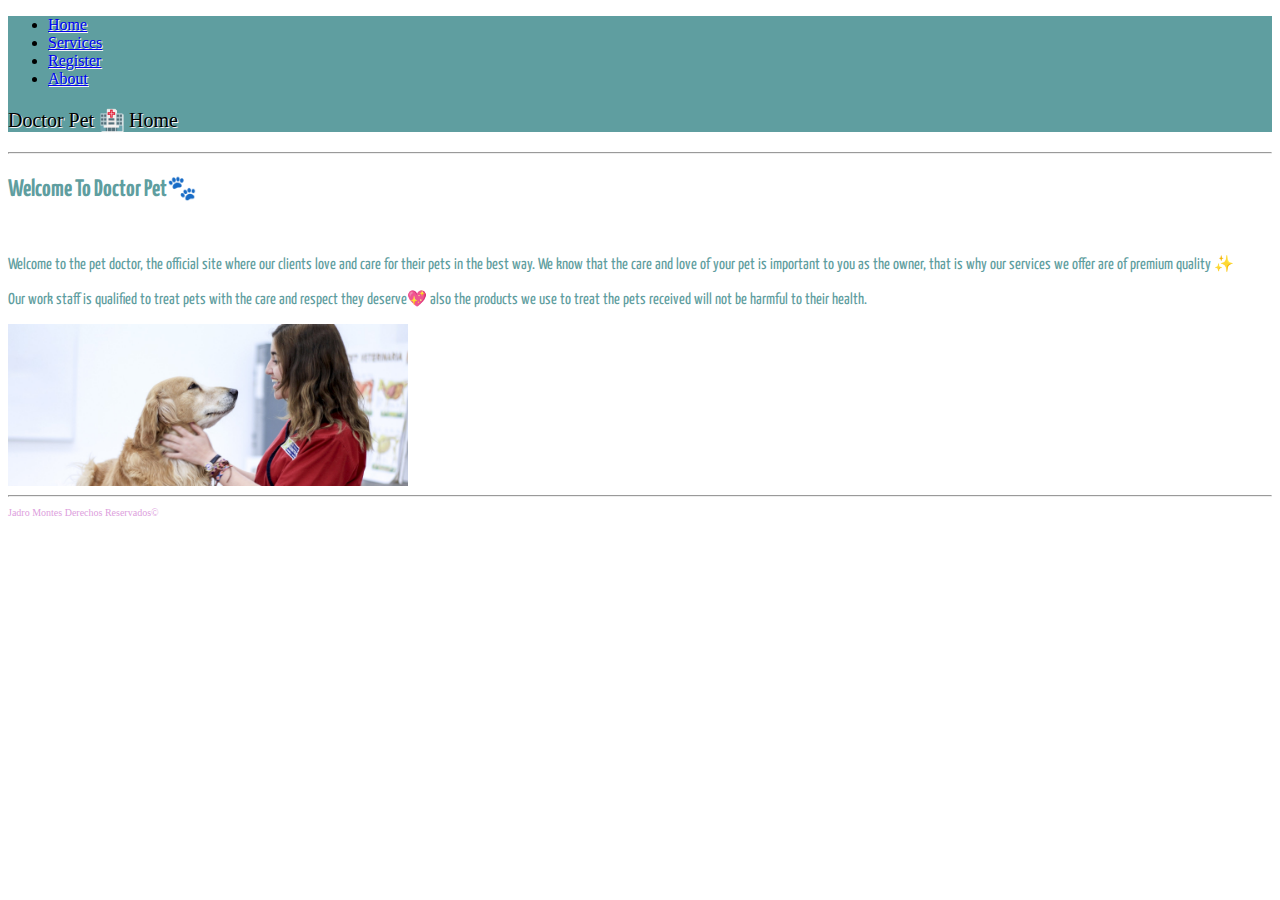
<file: index.html>
<!DOCTYPE html>
<html lang="en">
<head>
    <meta charset="UTF-8">
    <meta http-equiv="X-UA-Compatible" content="IE=edge">
    <meta name="viewport" content="width=device-width, initial-scale=1.0">
    <link href="https://cdn.jsdelivr.net/npm/bootstrap@5.1.3/dist/css/bootstrap.min.css" rel="stylesheet" integrity="sha384-1BmE4kWBq78iYhFldvKuhfTAU6auU8tT94WrHftjDbrCEXSU1oBoqyl2QvZ6jIW3" crossorigin="anonymous">
    <link rel="stylesheet" href="style/style.css">
    <link rel="preconnect" href="https://fonts.googleapis.com">
    <link rel="preconnect" href="https://fonts.gstatic.com" crossorigin>
    <link href="https://fonts.googleapis.com/css2?family=Yanone+Kaffeesatz:wght@600&display=swap" rel="stylesheet">
    <title>PetDoc.com</title>

</head>
<body>

    <header class="container-header"> <!-- Header Inicio-->

        <ul class="nav justify-content-end">
          <li class="nav-item">
            <a class="nav-link active" aria-current="page" href="index.html">Home</a>
          </li>
          <li class="nav-item">
            <a class="nav-link active" href="services.html">Services</a>
          </li>
          <li class="nav-item">
            <a class=" nav-link active" href = "register.html" >Register</a>
          </li>
          <li class="nav-item">
            <a class="nav-link active" href="about.html">About</a>
          </li>      
        </ul>

        <p>Doctor Pet 🏥 Home</p>
        
    </header> <!-- Header Final -->

    <hr>

    <main class="container"> <!-- Main Inicio-->
        <h2>Welcome To Doctor Pet🐾</h2>
        <br>
        <p>Welcome to the pet doctor, the official site where our clients love and care for their pets in the best way. We know that the care and love of your pet is important to you as the owner, that is why our services we offer are of premium quality ✨</p>
        <p> Our work staff is qualified to treat pets with the care and respect they deserve💖 also the products we use to treat the pets received will not be harmful to their health.</p>

        <img src="images/veterinario.jpg" >


        
    </main> <!-- Main Final-->
    <footer> <!-- Footer Inicio-->

      <hr>
      <p>Jadro Montes Derechos Reservados&copy;</p>

    </footer> <!-- Header Final-->

   


    
</body>
</html>
</file>
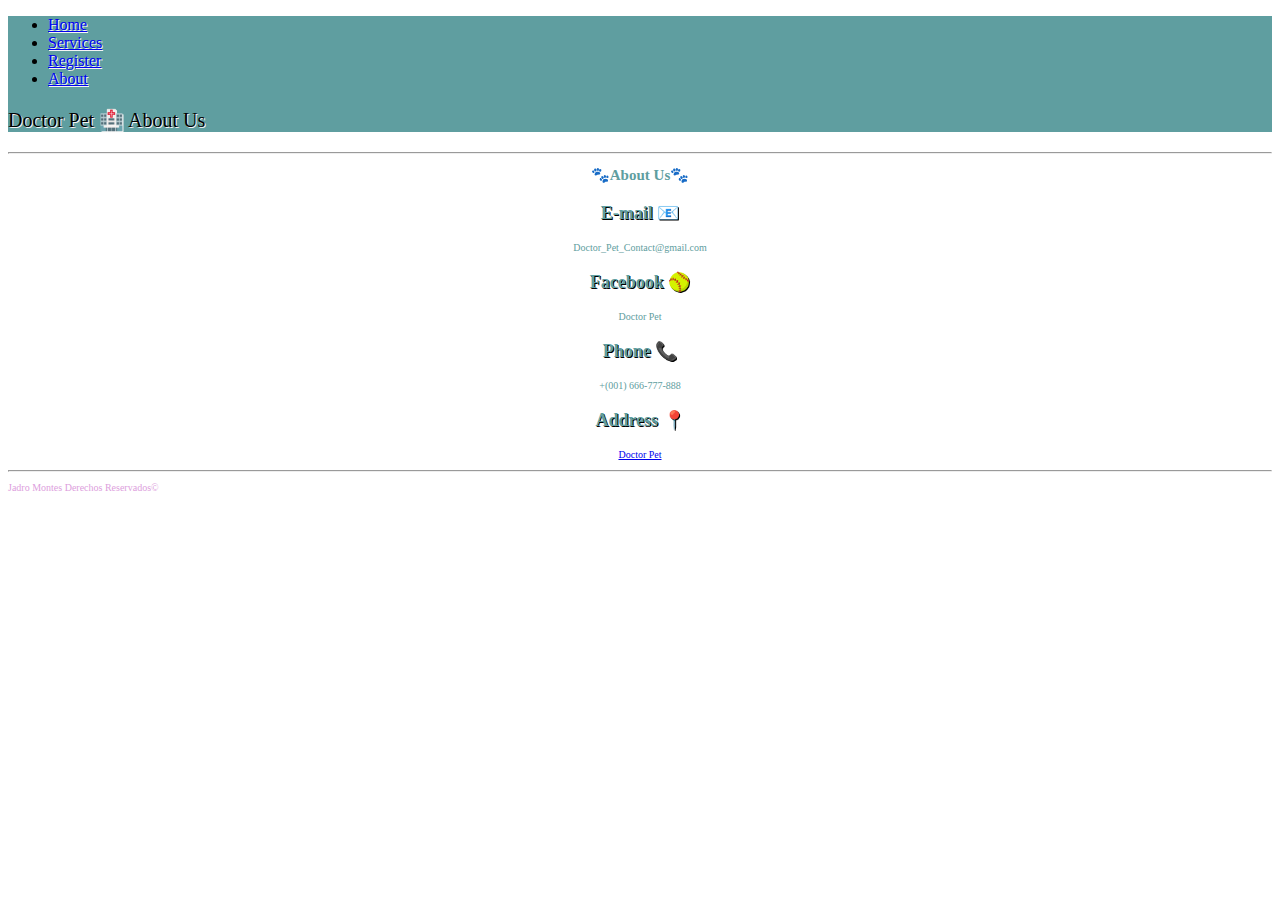
<file: about.html>
<!DOCTYPE html>
<html lang="en">
<head>
    <meta charset="UTF-8">
    <meta http-equiv="X-UA-Compatible" content="IE=edge">
    <meta name="viewport" content="width=device-width, initial-scale=1.0">
    <link href="https://cdn.jsdelivr.net/npm/bootstrap@5.1.3/dist/css/bootstrap.min.css" rel="stylesheet" integrity="sha384-1BmE4kWBq78iYhFldvKuhfTAU6auU8tT94WrHftjDbrCEXSU1oBoqyl2QvZ6jIW3" crossorigin="anonymous">
    <link rel="stylesheet" href="style/style.css">
    <link rel="preconnect" href="https://fonts.googleapis.com">
    <link rel="preconnect" href="https://fonts.gstatic.com" crossorigin>
    <link href="https://fonts.googleapis.com/css2?family=Yanone+Kaffeesatz:wght@600&display=swap" rel="stylesheet">
    <title>PetDoc.com</title>

</head>
<body>

    <header class="container-header"> <!-- Header Inicio-->

      <ul class="nav justify-content-end">
        <li class="nav-item">
          <a class="nav-link active" aria-current="page" href="index.html">Home</a>
        </li>
        <li class="nav-item">
          <a class="nav-link active" href="services.html">Services</a>
        </li>
        <li class="nav-item">
          <a class=" nav-link active" href = "register.html" >Register</a>
        </li>
        <li class="nav-item">
          <a class="nav-link active" href="about.html">About</a>
        </li>  
      </ul>
          
      <p>Doctor Pet 🏥 About Us</p>      

    </header> <!-- Header Final -->

    <hr>

    <main class="about-class"> <!-- Main Inicio-->

      <h2>🐾About Us🐾</h2>

      <h3>E-mail 📧</h3>
      <p class="text">Doctor_Pet_Contact@gmail.com</p>

      <h3>Facebook 🥎</h3>
      <p class="text">Doctor Pet</p>

      <h3>Phone 📞</h3>
      <p class="text">+(001) 666-777-888</p>

      <h3>Address 📍</h3>
      <p><a href="https://www.google.com.mx/maps/place/Parque+Balboa/@32.7341524,-117.1467417,17z/data=!3m1!4b1!4m5!3m4!1s0x80d95496fa70cb03:0xedf30b3cb015f6c4!8m2!3d32.7341479!4d-117.144553?hl=es&authuser=0">Doctor Pet</a></p>
        
    </main> <!-- Main Final-->

    <footer> <!-- Footer Inicio-->

      <hr>
      <p>Jadro Montes Derechos Reservados&copy;</p>

    </footer> <!-- Header Final-->

   


    
</body>
</html>
</file>
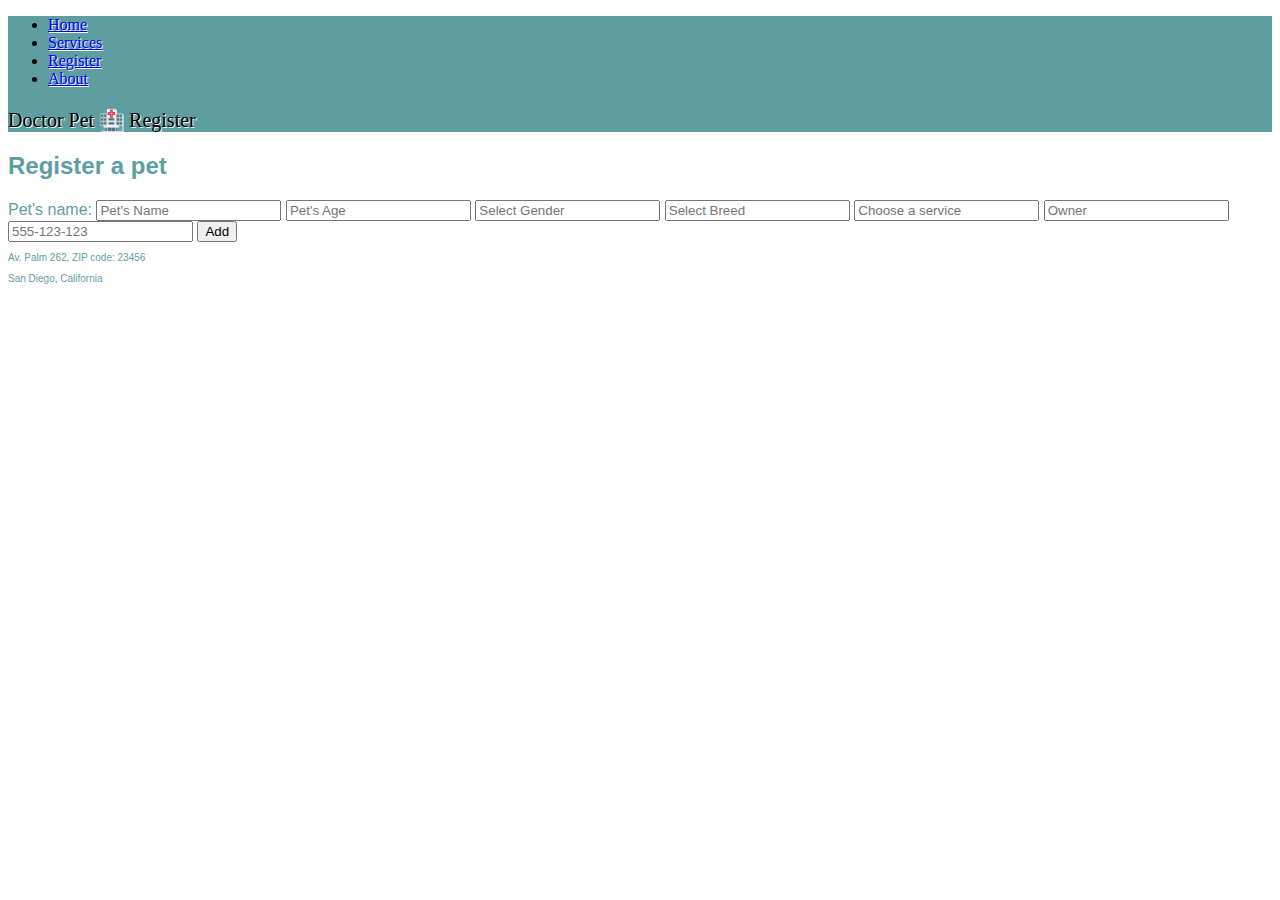
<file: register.html>
<!DOCTYPE html>
<html lang="en">
<head>
    <meta charset="UTF-8">
    <meta http-equiv="X-UA-Compatible" content="IE=edge">
    <meta name="viewport" content="width=device-width, initial-scale=1.0">
    <link href="https://cdn.jsdelivr.net/npm/bootstrap@5.1.3/dist/css/bootstrap.min.css" rel="stylesheet" integrity="sha384-1BmE4kWBq78iYhFldvKuhfTAU6auU8tT94WrHftjDbrCEXSU1oBoqyl2QvZ6jIW3" crossorigin="anonymous">
    <link href="/style/style.css" rel="stylesheet">
    <title>The Fashion Pet</title>
</head>
<body>
    <header class="container-header">

      <ul class="nav justify-content-end">
        <li class="nav-item">
          <a class="nav-link active" aria-current="page" href="index.html">Home</a>
        </li>
        <li class="nav-item">
          <a class="nav-link active" href="services.html">Services</a>
        </li>
        <li class="nav-item">
          <a class=" nav-link active" href = "register.html" >Register</a>
        </li>
        <li class="nav-item">
          <a class="nav-link active" href="about.html">About</a>
        </li>      
      </ul>
   
    <p>Doctor Pet 🏥 Register</p> 

    </header>


    <main class="container">
        <div id="petList">
 

        </div>

        <h2>Register a pet</h2>
        <form id="petInfo">
          
          <label for="txtPetName">Pet's name: </label>
          <input type="text" id="txtPetName" placeholder="Pet's Name"/>
          
          <input id="nbAge" type="number" min="0" placeholder="Pet's Age">
          
          <input id="dlGender" list="dlGenderOptions" placeholder="Select Gender">
          <datalist id="dlGenderOptions">
            <option value="Female">
            <option value="Male">
          </datalist>

          
          <input id="dlBreed" list="dlBreedOptions" placeholder="Select Breed">
          <datalist id="dlBreedOptions">
            <option value="Bulldog">
            <option value="Poodle">
            <option value="Golden Retriever">
            <option value="Mixed">
          </datalist>

          <input id="dlServices" list="dlServicesOptions" placeholder="Choose a service">
          <datalist id="dlServicesOptions">
            <option value="A">
            <option value="B">
            <option value="C">
          </datalist>

          <input id="txtOwner" type="text" placeholder="Owner"/>
          <input id="pnOwner" type="tel" placeholder="555-123-123"/> 
          <input type="button" value="Add" onclick="getInfo()"/>
        </form>

    </main>
    <footer class="container" id="footer-info">

    </footer>
    <script src="ss/register.js"></script>

</body>
</html>
</file>
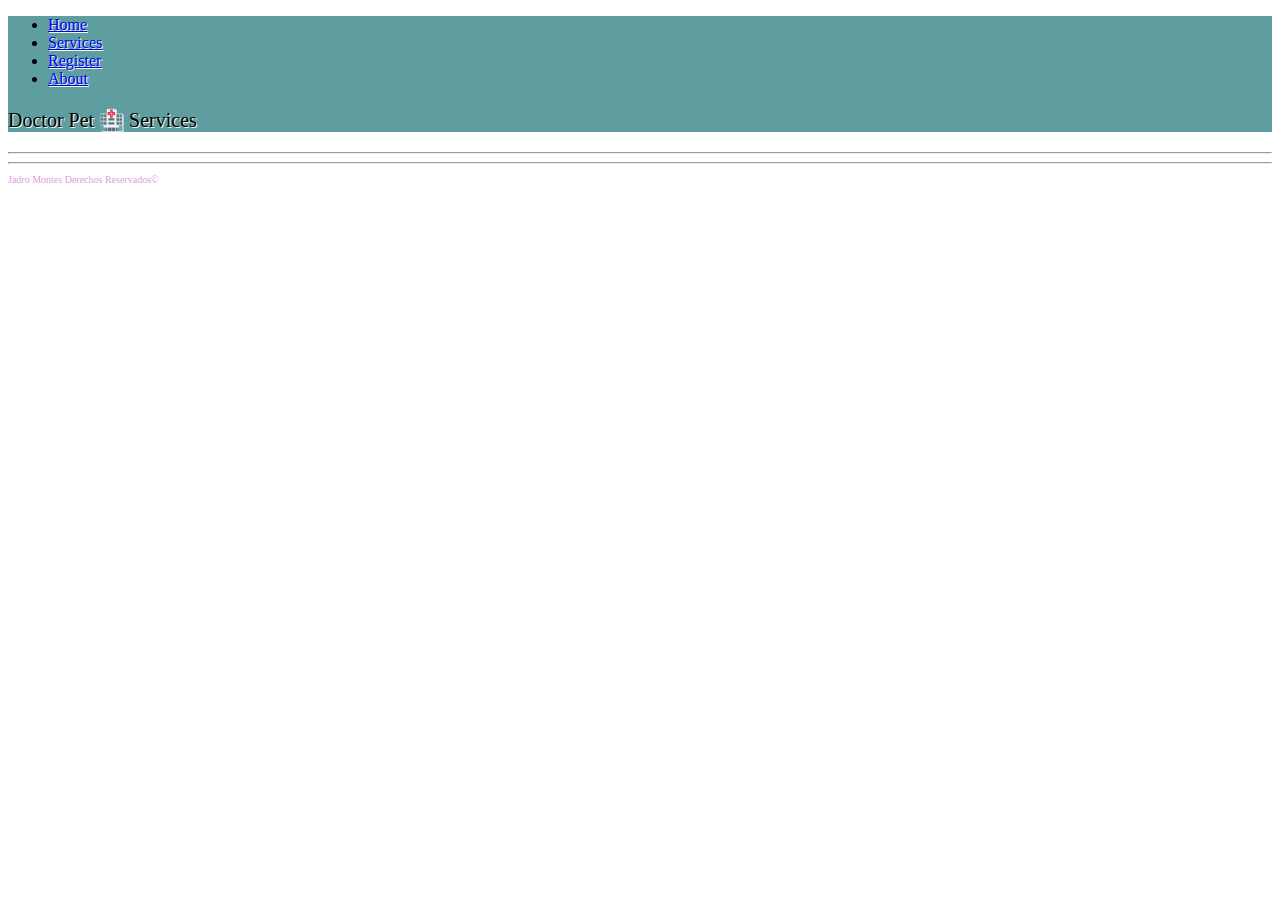
<file: services.html>
<!DOCTYPE html>
<html lang="en">
<head>
    <meta charset="UTF-8">
    <meta http-equiv="X-UA-Compatible" content="IE=edge">
    <meta name="viewport" content="width=device-width, initial-scale=1.0">
    <link href="https://cdn.jsdelivr.net/npm/bootstrap@5.1.3/dist/css/bootstrap.min.css" rel="stylesheet" integrity="sha384-1BmE4kWBq78iYhFldvKuhfTAU6auU8tT94WrHftjDbrCEXSU1oBoqyl2QvZ6jIW3" crossorigin="anonymous">
    <link rel="stylesheet" href="style/style.css">
    <link rel="preconnect" href="https://fonts.googleapis.com">
    <link rel="preconnect" href="https://fonts.gstatic.com" crossorigin>
    <link href="https://fonts.googleapis.com/css2?family=Yanone+Kaffeesatz:wght@600&display=swap" rel="stylesheet">
    <title>PetDoc.com</title>

</head>
<body>

    <header class="container-header"> <!-- Header Inicio-->

        <ul class="nav justify-content-end">
          <li class="nav-item">
            <a class="nav-link active" aria-current="page" href="index.html">Home</a>
          </li>
          <li class="nav-item">
            <a class="nav-link active" href="services.html">Services</a>
          </li>
          <li class="nav-item">
            <a class=" nav-link active" href = "register.html" >Register</a>
          </li>
          <li class="nav-item">
            <a class="nav-link active" href="about.html">About</a>
          </li>    
        </ul>

        <p>Doctor Pet 🏥 Services</p>      
        

    </header> <!-- Header Final -->
    <hr>

    <main class="container"> <!-- Main Inicio-->  
    </main> <!-- Main Final-->


    <footer> <!-- Footer Inicio-->

      <hr>
      <p>Jadro Montes Derechos Reservados&copy;</p>

    </footer> <!-- Header Final-->

   


    
</body>
</html>
</file>
<file: style/style.css>
/*Container*/

.container-header{

    background-color: cadetblue;
    text-shadow: 1px 1px whitesmoke;
   
}

.container-header p{

    text-align: left;
    font-size: 20px;

  
}

.container{     
    text-align: left;
    color: cadetblue;
    font-family: 'Yanone Kaffeesatz', sans-serif;
    
}

.container img{

    width: 400px;
}

/*Footer*/

footer
{
    color: plum;
    font-size: 10px;

}

/*About Part*/

.about-class{

    text-align: center;
    color: cadetblue;
    font-size: 10px;
    
}

.about-class h3{

    text-shadow: 1px 1px black;
    font-size: 18px;
}

/*Other*/

.error{
    border-color: red;
}

.error-label{
    color: red;
}

.my-card{
    width: 200px;
    border-color: gray;
    padding: 5px;
    margin: 5px;
    display: inline-flex;
}
</file>
